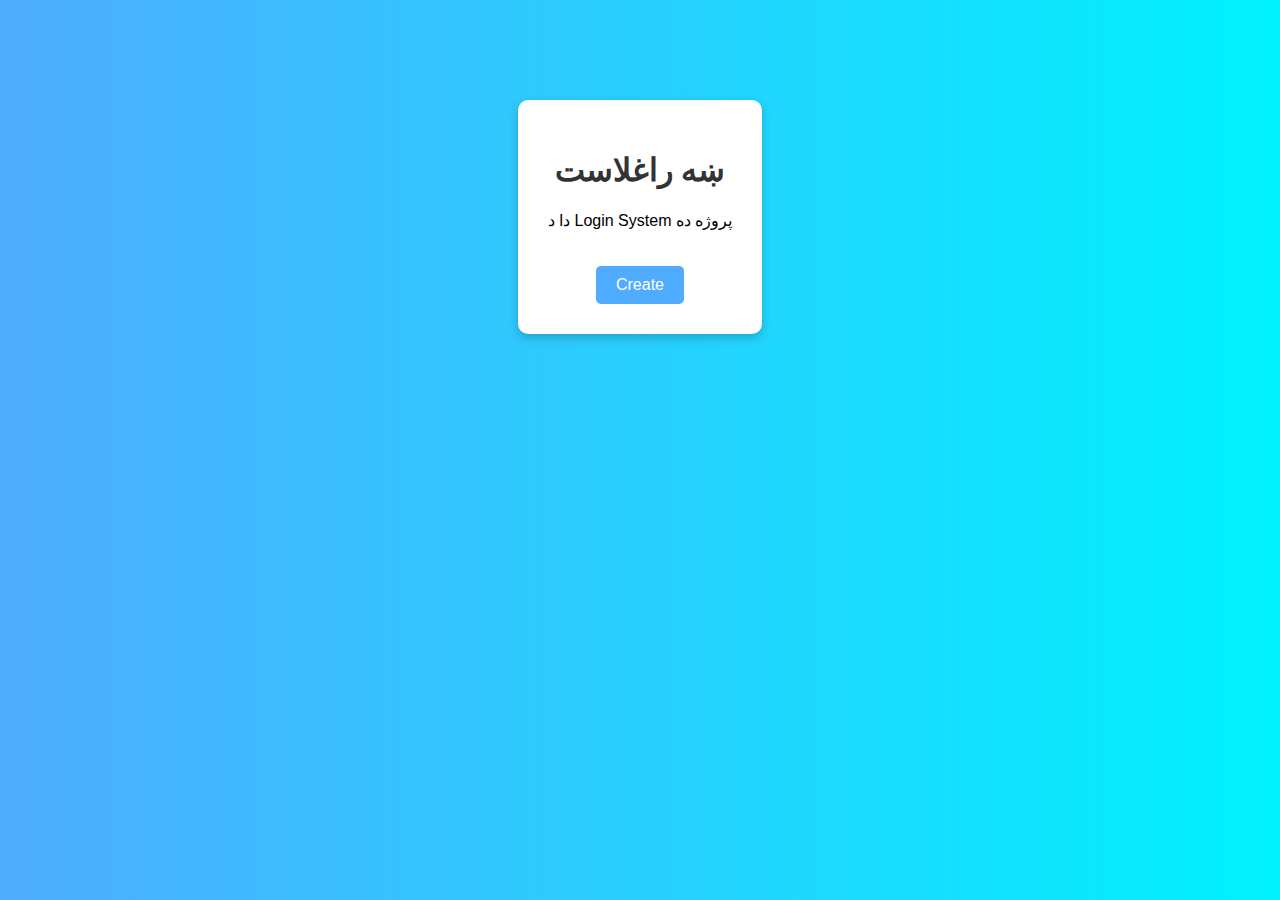
<file: index.html>
<!DOCTYPE html>
<html lang="en">
<head>
  <meta charset="UTF-8">
  <title>Login System</title>
  <link rel="stylesheet" href="style.css">
</head>
<body>
  <div class="container">
    <h1>ښه راغلاست</h1>
    <p>دا د Login System پروژه ده</p>
    <button onclick="window.location.href='create.html'">Create</button>
  </div>
</body>
</html>
</file>
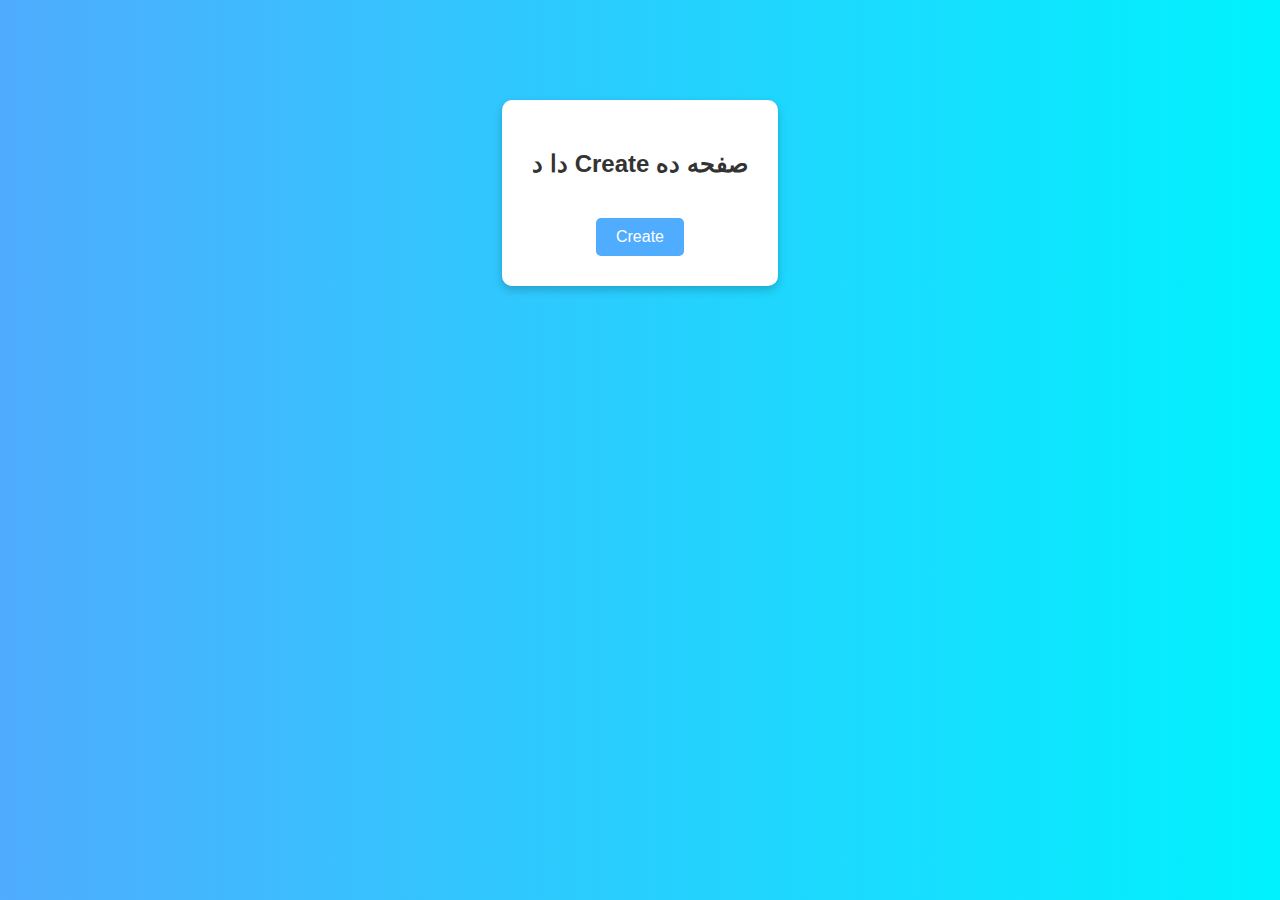
<file: create.html>
<!DOCTYPE html>
<html lang="en">
<head>
  <meta charset="UTF-8">
  <title>Create Page</title>
  <link rel="stylesheet" href="style.css">
</head>
<body>
  <div class="container">
    <h2>دا د Create صفحه ده</h2>
    <button onclick="window.location.href='next.html'">Create</button>
  </div>
</body>
</html>
</file>
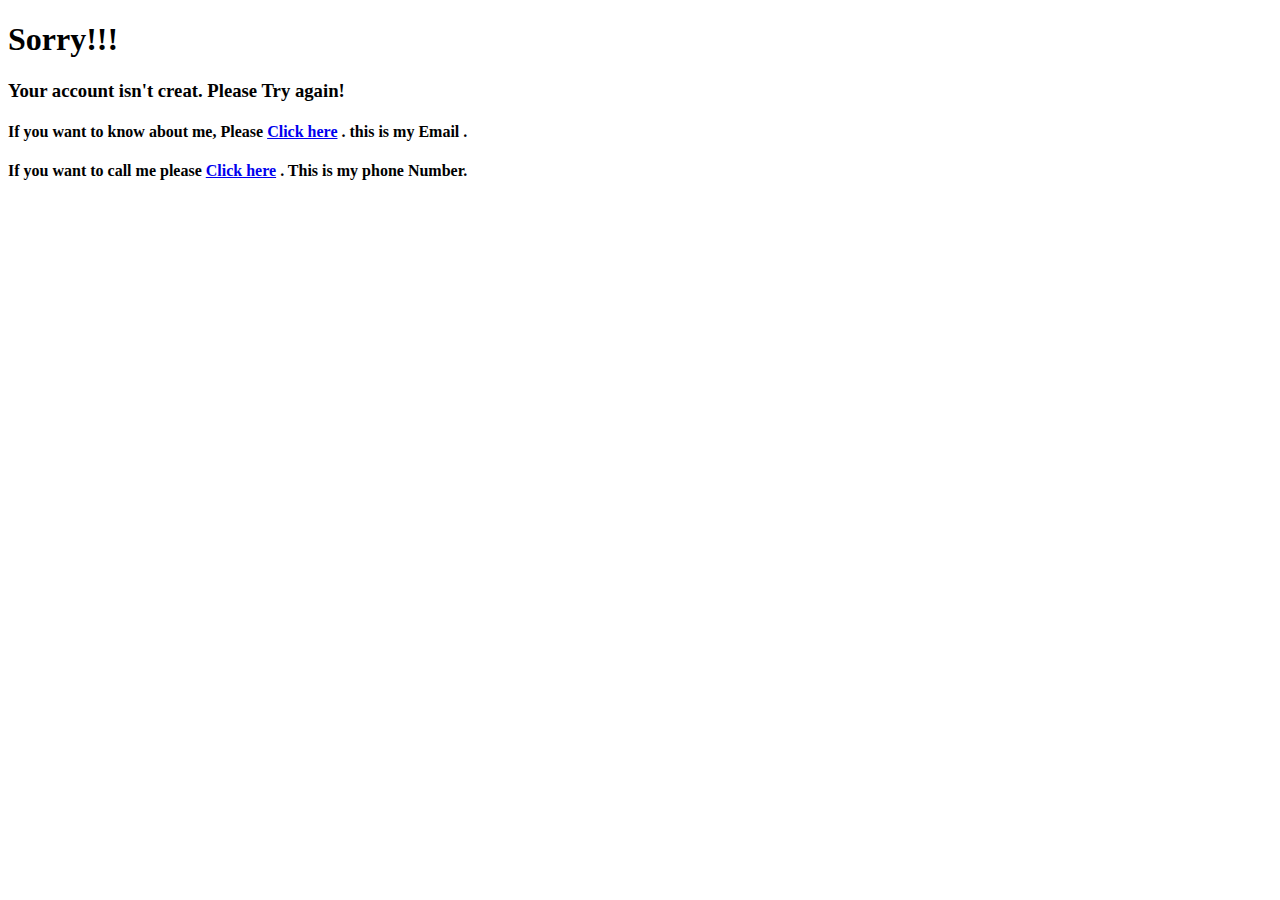
<file: creater.html>
<!DOCTYPE html>
<html lang="en">
<head>
    <meta charset="UTF-8">
    <meta name="viewport" content="width=device-width, initial-scale=1.0">
    <title>doesn't work</title>
</head>
<body>
        <h1>Sorry!!!</h1>
        <h3>Your account isn't creat. Please Try again! </h3>
        <h4>If you want to know about me, Please <a href="mailto:aziz0946674@gmail.com"> Click here</a> . this is my Email .  </h4>

    <h4>If you want to call me please <a href="tel:+93795207005">Click here</a> . This is my phone Number.</h4>

    
</body>
</html>
</file>
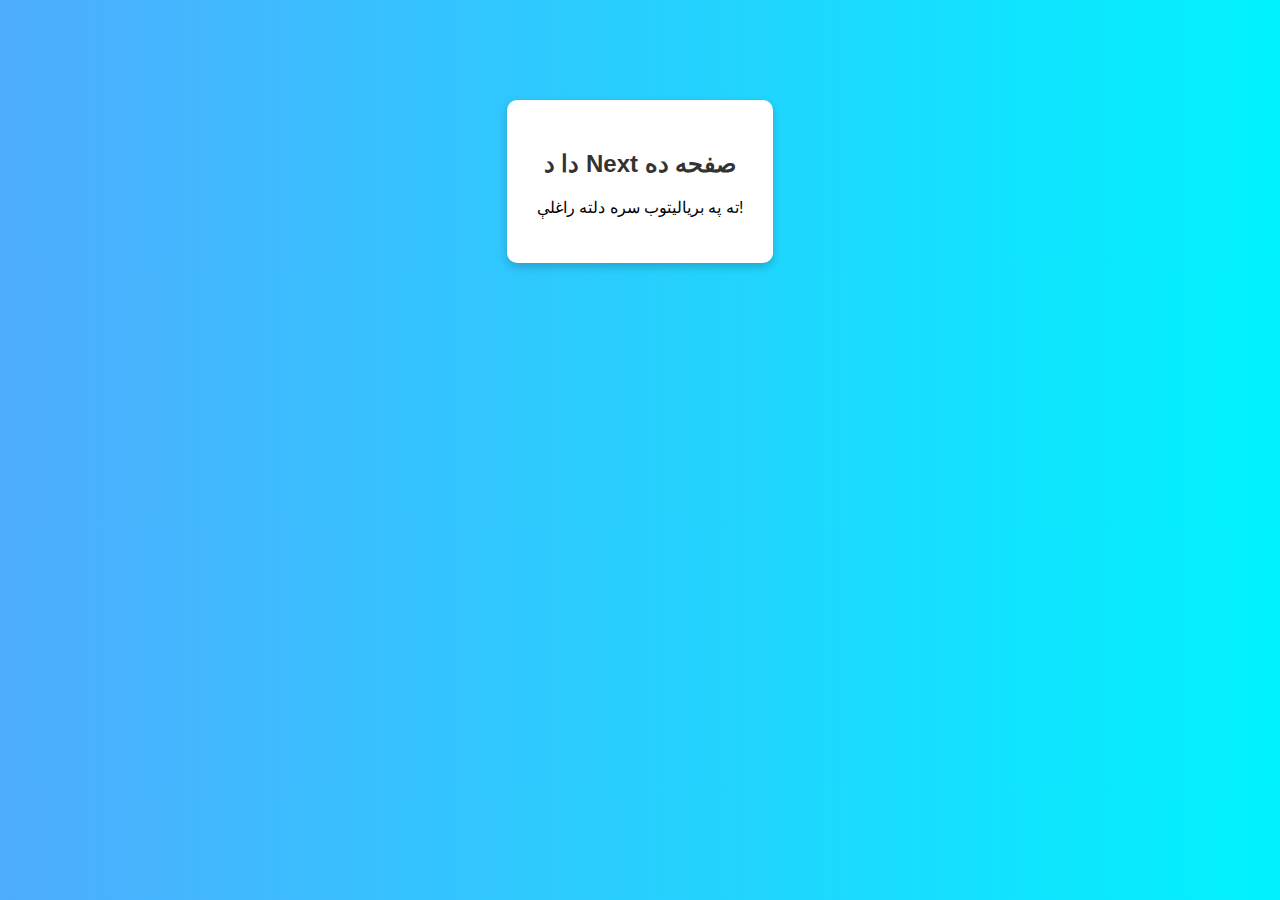
<file: next.html>
<!DOCTYPE html>
<html lang="en">
<head>
  <meta charset="UTF-8">
  <title>Next Page</title>
  <link rel="stylesheet" href="style.css">
</head>
<body>
  <div class="container">
    <h2>دا د Next صفحه ده</h2>
    <p>ته په بریالیتوب سره دلته راغلې!</p>
  </div>
</body>
</html>
</file>
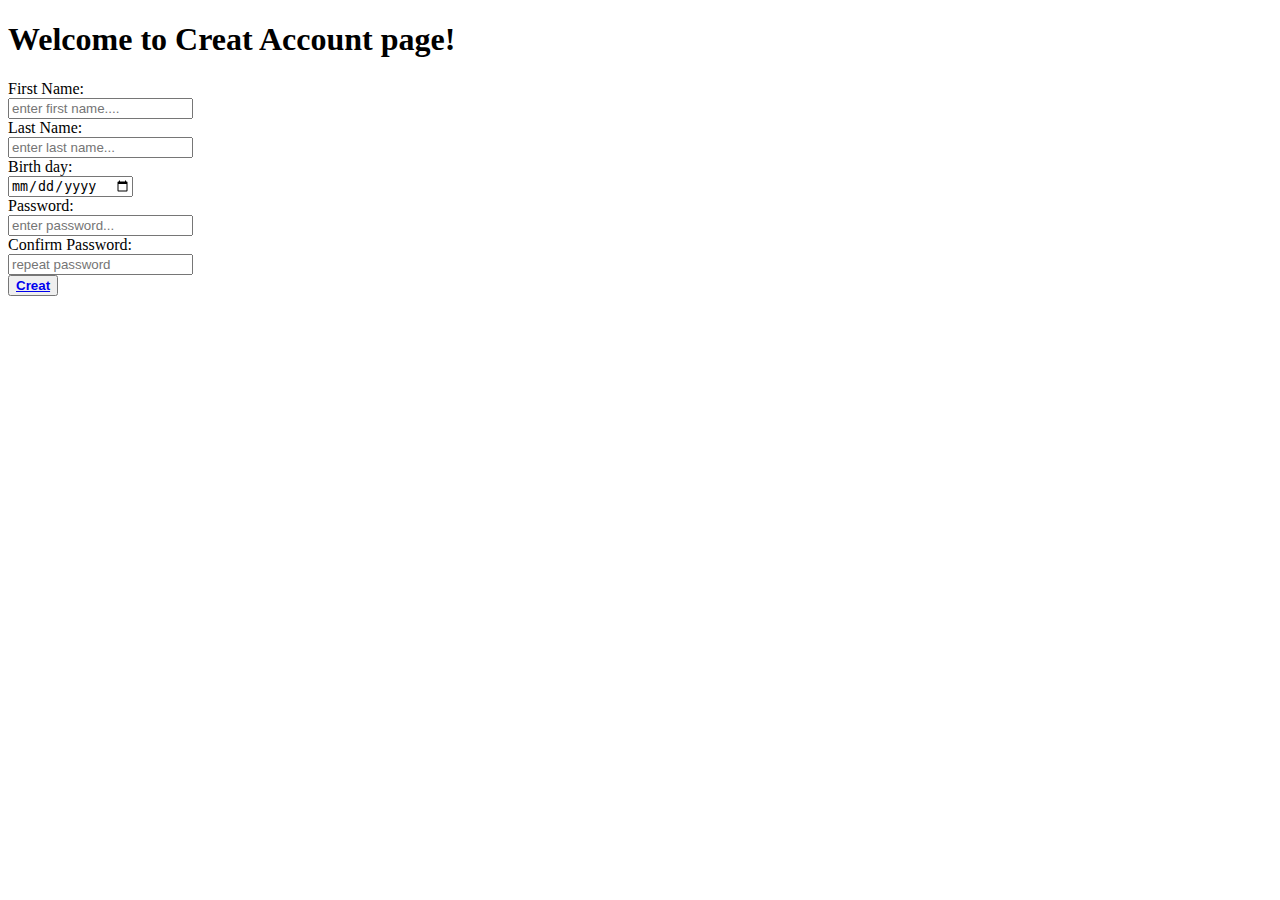
<file: login system/creat.html>
<!DOCTYPE html>
<html lang="en">
<head>
    <meta charset="UTF-8">
    <meta name="viewport" content="width=device-width, initial-scale=1.0">
    <title>Creat account</title>
    <link rel="stylesheet" href="creat-account.css">
</head>
<body>
    <div class="card">
        <h1>Welcome to Creat Account page!</h1>
        <div class="account">
         <form action="" class="form">
            <label for="">First Name:</label>
            <br>
            <input type="text" placeholder="enter first name...." maxlength="20">
            <br>
            <label for="">Last Name:</label>
            <br>
            <input type="text" placeholder="enter last name..." maxlength="20">
            <br>
            <label for="">Birth day:</label>
            <br>
            <input type="date" placeholder="enter your birth day..."><br>

            <label for="">Password:</label>
            <br>
            <input type="password" placeholder="enter password..." maxlength="13">
            <br>
            <label for="">Confirm Password:</label>
            <br>
            <input type="password" placeholder="repeat password" maxlength="13">
            <br>
           <button><b> <a href="creater.html" target="_blank">Creat</b></button></a>
         </form>
        </div>

    </div>


    
</body>
</html>
</file>
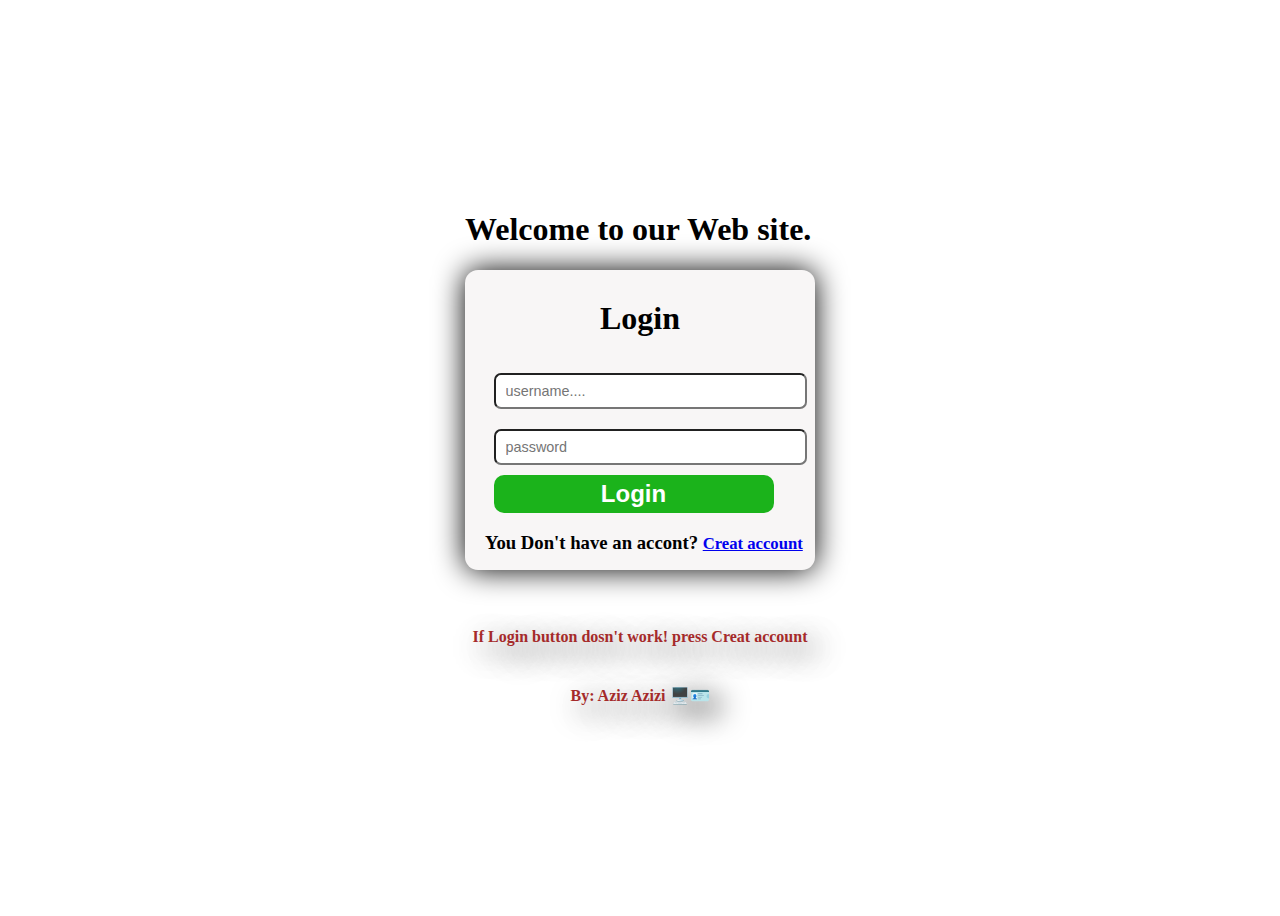
<file: login system/login.html>
<!DOCTYPE html>
<html lang="en">
<head>
    <meta charset="UTF-8">
    <meta name="viewport" content="width=device-width, initial-scale=1.0">
    <title>Login system</title>
    <link rel="stylesheet" href="login.css">
</head>
<body>
    <div class="card">
        <h1>Welcome to our Web site. </h1>
        
        <div class="form">
            <form action="" class="item">
                <h2><b>Login </b></h2>
                <input title="the user name should 35 charset" type="text" placeholder="username...." maxlength="35">
                <br>
                <input title="password should 20 charset" type="password" placeholder="password" maxlength="20">
                <br>
                <button><b>Login</b></button>

                <h3>You Don't have an accont? <a href="creat.html" target="_blank">Creat account</a></h3>
            </form>
            <br>
            <h4>If Login button dosn't work! press Creat account</h4>
            <h4>By: Aziz Azizi 🖥️🪪</h4>
        </div>



    </div>

 

    
</body>
</html>
</file>
<file: style.css>
body {
  font-family: Arial, sans-serif;
  background: linear-gradient(to right, #4facfe, #00f2fe);
  margin: 0;
  padding: 0;
  text-align: center;
}

.container {
  margin-top: 100px;
  background: white;
  padding: 30px;
  border-radius: 10px;
  display: inline-block;
  box-shadow: 0 4px 10px rgba(0,0,0,0.2);
}

h1, h2 {
  color: #333;
}

button {
  background: #4facfe;
  color: white;
  border: none;
  padding: 10px 20px;
  margin-top: 20px;
  border-radius: 5px;
  cursor: pointer;
  font-size: 16px;
}

button:hover {
  background: #00c6ff;
}
</file>
<file: login system/creat-account.css>

</file>
<file: login system/login.css>
body{
    background-color: rgba(255, 255, 255, 0.926);
    justify-content: center;
    align-items: center;
    display: flex;
    height: 100vh;

}
.item{
    background-color: rgb(248, 246, 246);
    width: 350px;
    height: 300px;
    box-shadow: 0 0 30px black;
    border: none;
    border-radius: 13px;
}
.item h2{
    text-align: center;
    margin-top: 0px;
    padding-top: 30px;
    font-size: xx-large;
}
.item input{
    width: 85%;
    height: 30px;
    margin: 10px;
     margin-left: 28.5px;
    background-color: white;
    border-radius: 7px;
    padding-left: 10px;
    font-size: 90%;

}
.item button{
    width: 80%;
    height: 38px;
    margin-left: 28.5px;
   border: none;
   border-radius: 10px;
   background-color: rgb(27, 179, 27);
   color: white;
   font-size: x-large;
}
.item h3{
    margin-left: 20px;
}
.item h3 a{
    font-size:89%;
}


.item input:focus{
    box-shadow: inset 0 0 10px ;
}
.card h4{
    margin-top: 40px;
    color: brown;
    text-align: center;
    text-shadow: 10px 10px 30px black ;
}
</file>
